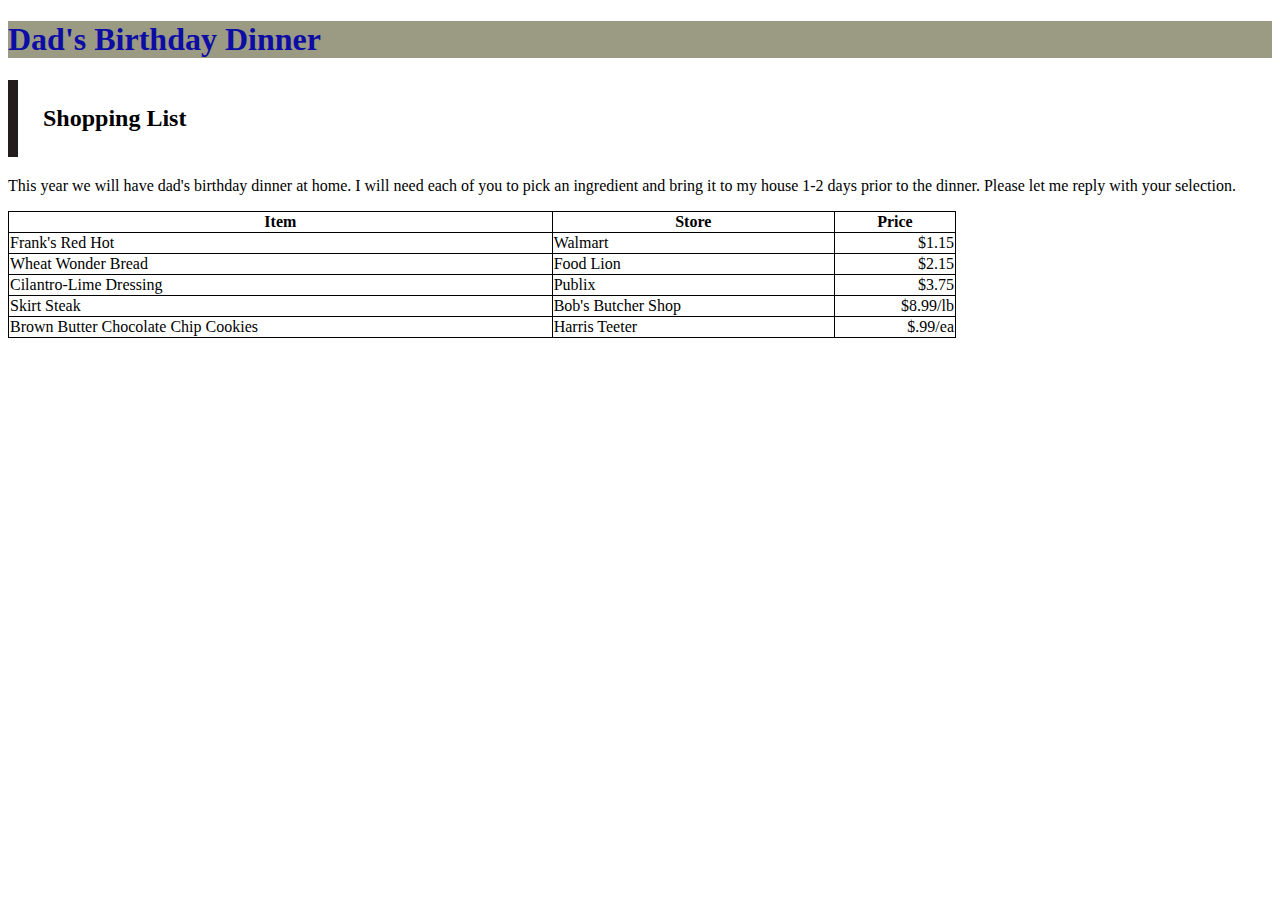
<file: HTML/css-day-1/index2.html>
<!DOCTYPE html>
<html lang="en">
<head>
    <meta charset="UTF-8">
    <meta http-equiv="X-UA-Compatible" content="IE=edge">
    <meta name="viewport" content="width=device-width, initial-scale=1.0">
    <link rel="stylesheet" href="mystyle.css">
    <title>Dad's Birthday Dinner</title>
</head>
<body>
    <h1>Dad's Birthday Dinner</h1>
    
    <h2>Shopping List</h2>

    <p>This year we will have dad's birthday dinner at home. I will need each of you to pick an ingredient and bring it to my house 1-2 days prior to the dinner. Please let me reply with your selection.</p>
    <table id="customers">
      <tr>
        <th>Item</th>
        <th>Store</th>
        <th>Price</th>
      </tr>
      <tr>
        <td>Frank's Red Hot</td>
        <td>Walmart</td>
        <td class="price">$1.15</td>
      </tr>
      <tr>
        <td>Wheat Wonder Bread</td>
        <td>Food Lion</td>
        <td class="price">$2.15</td>
      </tr>
      <tr>
        <td>Cilantro-Lime Dressing</td>
        <td>Publix</td>
        <td class="price">$3.75</td>
      </tr>
      <tr>
        <td>Skirt Steak</td>
        <td>Bob's Butcher Shop</td>
        <td class="price">$8.99/lb</td>
      </tr>
      <tr>
        <td>Brown Butter Chocolate Chip Cookies</td>
        <td>Harris Teeter</td>
        <td class="price">$.99/ea</td>
      </tr>
    </table>
</body>
</html>
</file>
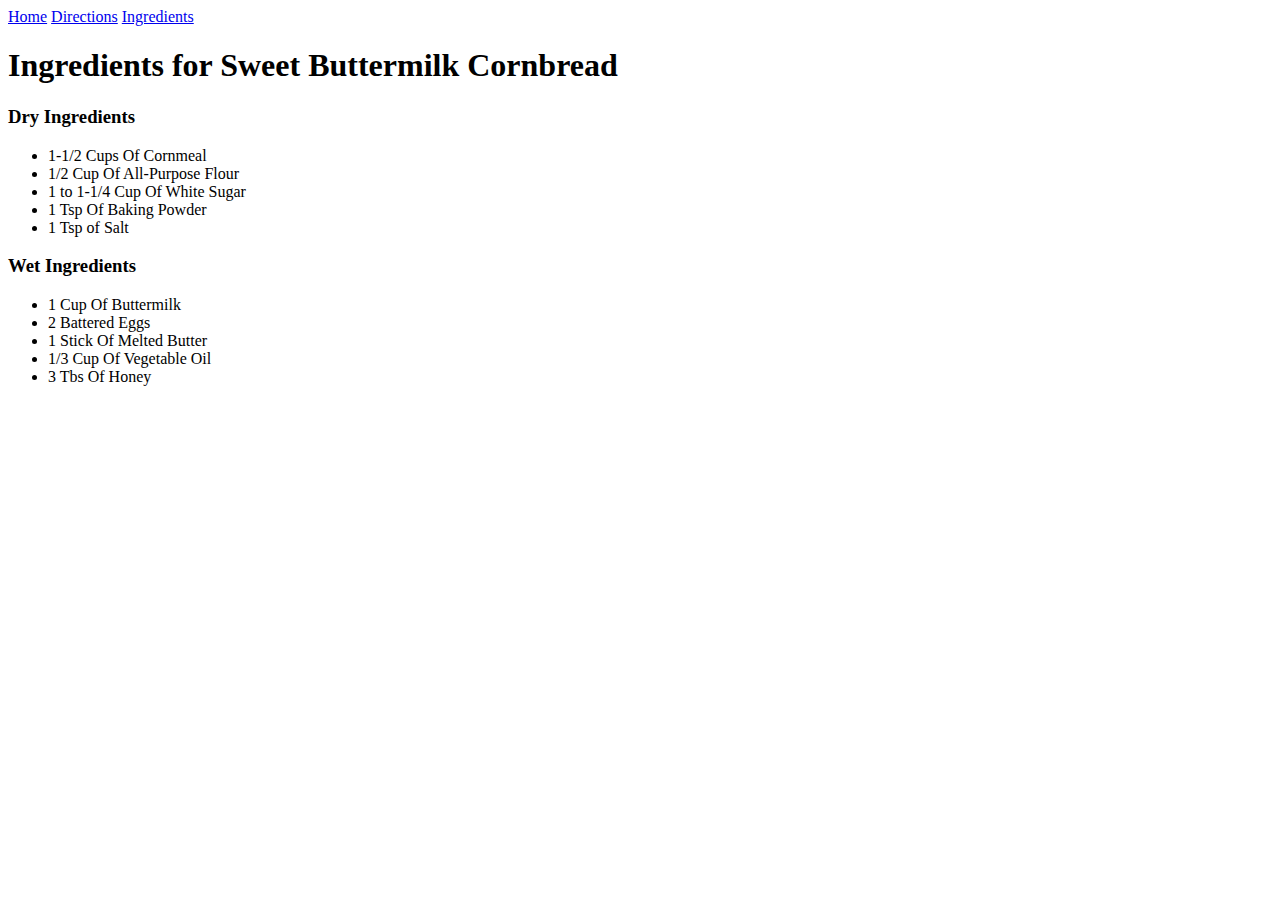
<file: HTML/my-favorite-recipe-website/ingredients.html>
<!DOCTYPE html>
<html lang="en">
<head>
    <meta charset="UTF-8">
    <meta http-equiv="X-UA-Compatible" content="IE=edge">
    <meta name="viewport" content="width=device-width, initial-scale=1.0">
    <title>Ingredients</title>
</head>
<body>
    <nav>
        <a href="/index.html">Home</a>
        <a href="/directions.html">Directions</a>
        <a href="/ingredients.html">Ingredients</a>
    </nav>

    <H1>Ingredients for Sweet Buttermilk Cornbread</H1>
    <h3>Dry Ingredients</h3>
        <ul>
            <li>1-1/2 Cups Of Cornmeal</li>
            <li>1/2 Cup Of All-Purpose Flour</li>
            <li>1 to 1-1/4 Cup Of White Sugar</li>
            <li>1 Tsp Of Baking Powder</li>
            <li>1 Tsp of Salt</li>
        </ul>
    <h3>Wet Ingredients</h3>
        <ul>
            <li>1 Cup Of Buttermilk</li>
            <li>2 Battered Eggs</li>
            <li>1 Stick Of Melted Butter</li>
            <li>1/3 Cup Of Vegetable Oil</li>
            <li>3 Tbs Of Honey</li>
        </ul>
 
</body>
</html>
</file>
<file: HTML/css-day-1/mystyle.css>
h1 {
    color: rgb(13, 13, 165);
    background-color: rgb(155, 155, 131);
  }

  h2 {
    border-left: 10px solid rgb(37, 29, 29);
    padding: 25px;
    background-origin: padding-box;
  }

  table, th, td {
    border: 1px solid;
  }

  table {
    width: 75%;
  }

  .price {
    text-align: right;
  }

  tr:hover {background-color: rgb(11, 83, 238);}

  table {
    border-collapse: collapse;
  }
</file>
